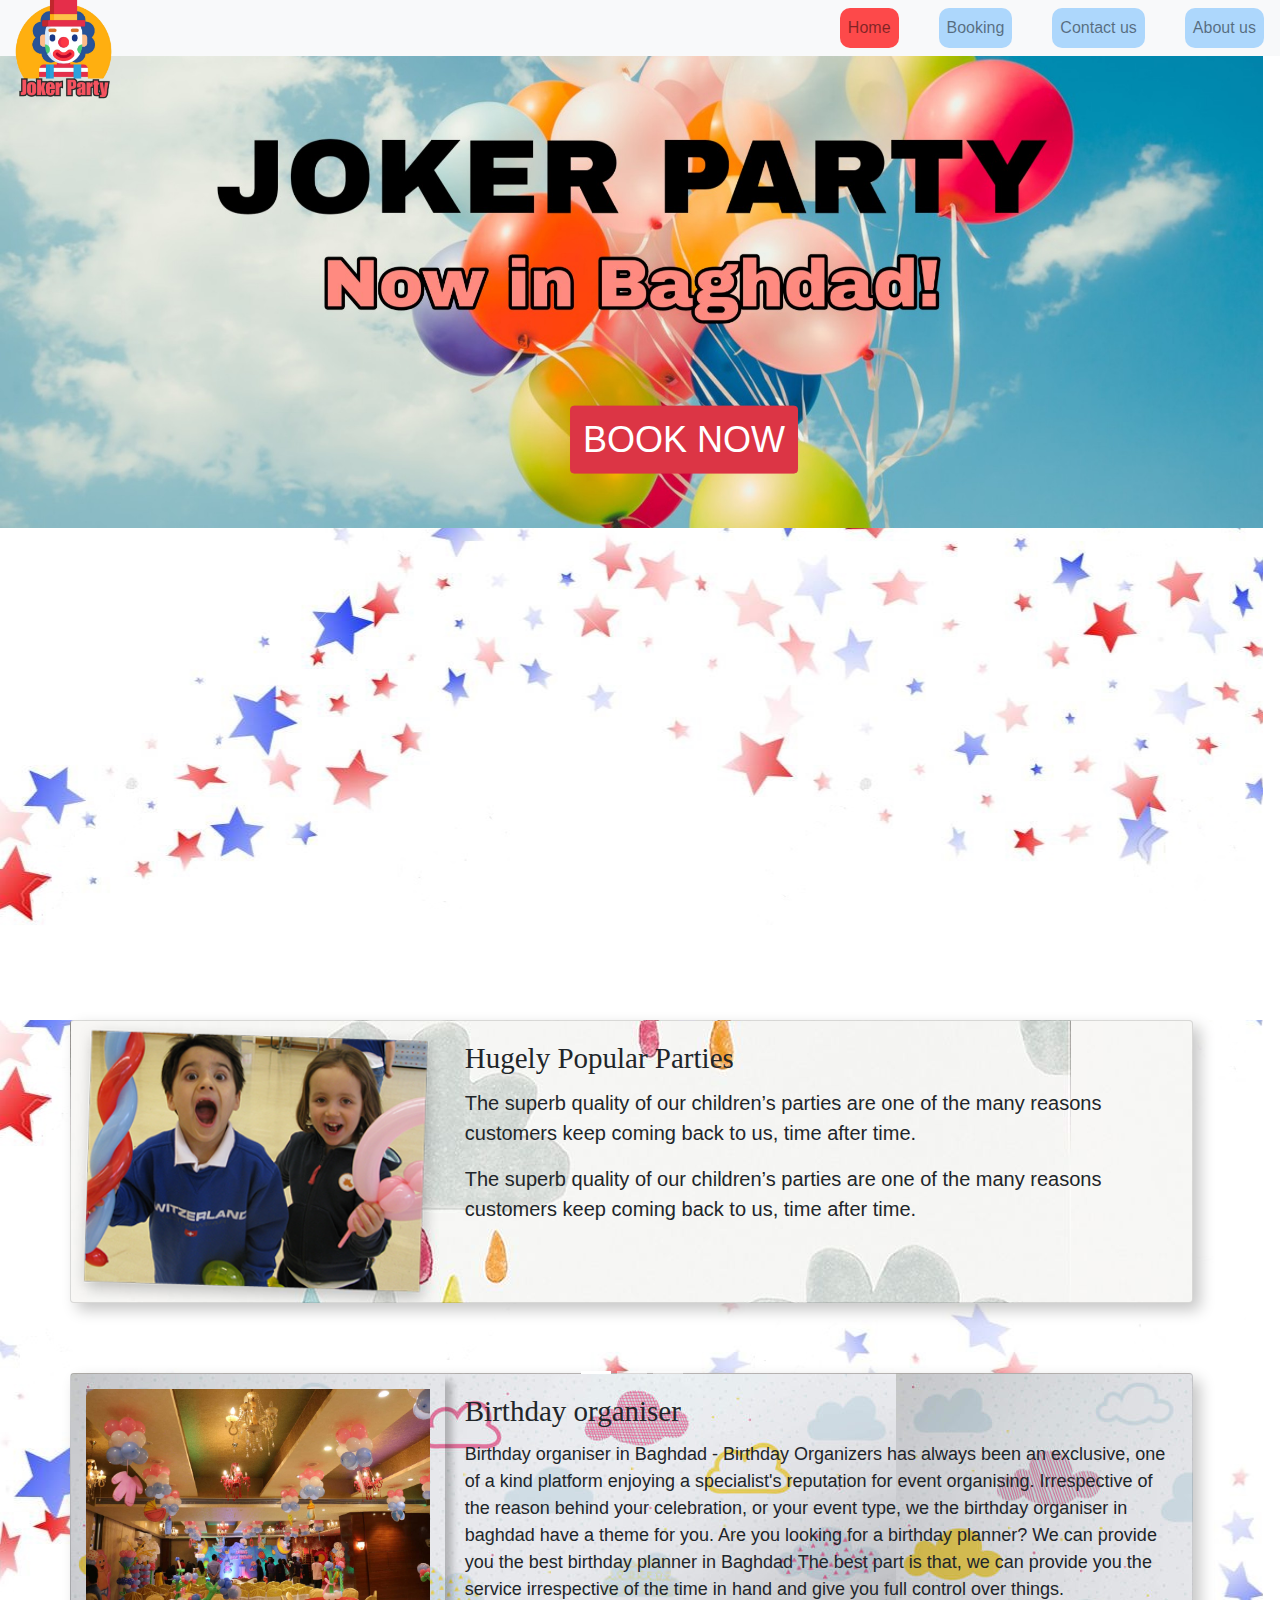
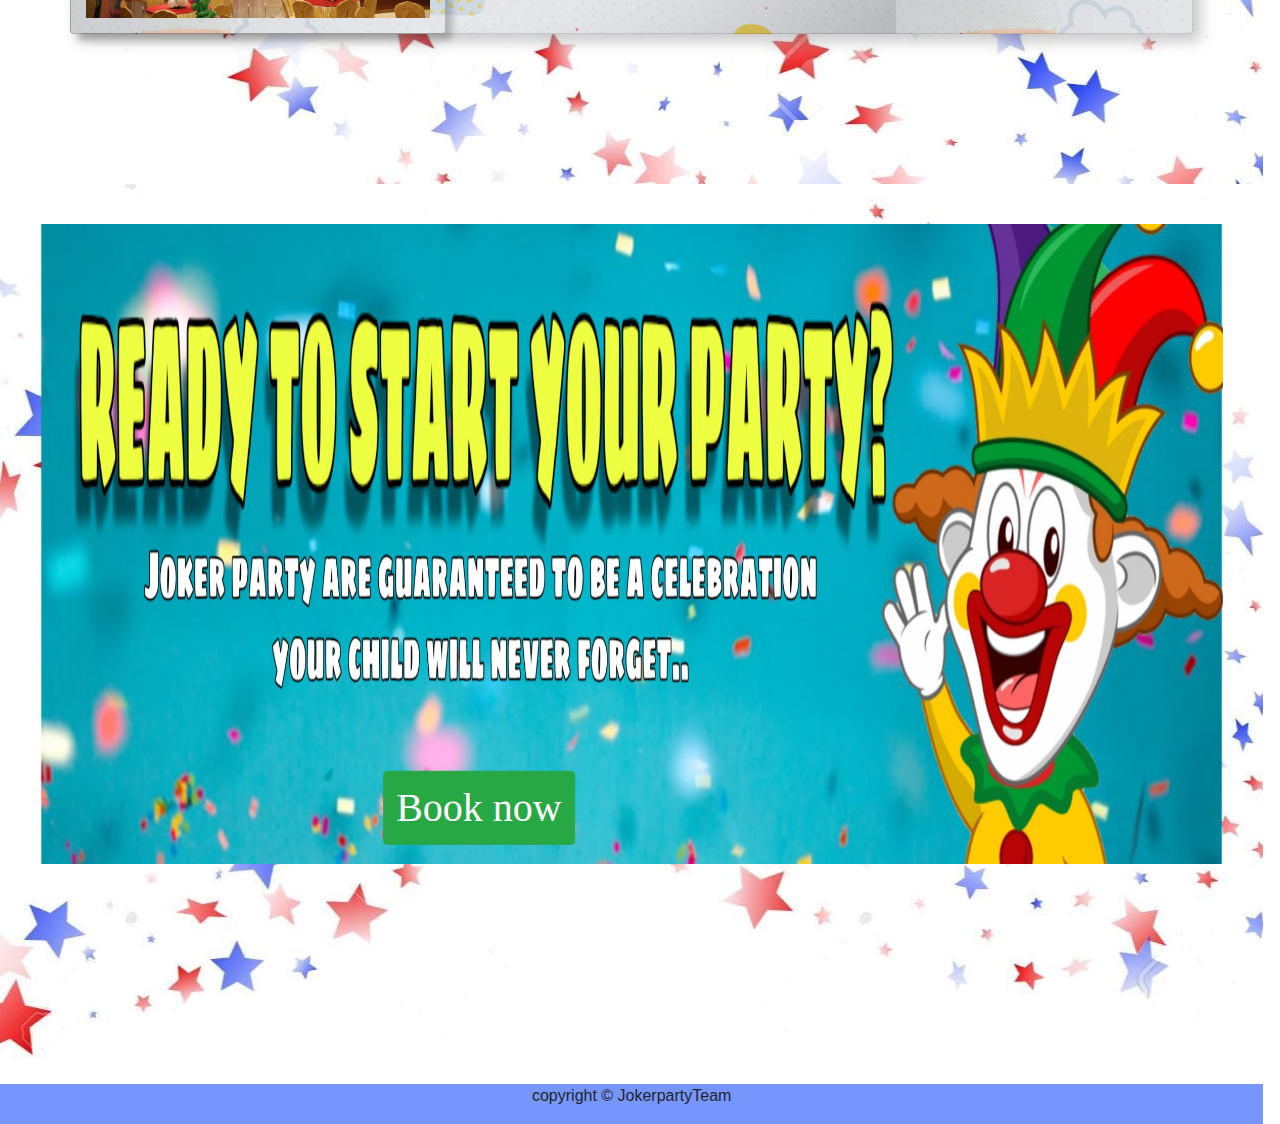
<file: Joker Party/index.html>
<!DOCTYPE html>
<html lang="en">
<head>
    <meta charset="UTF-8">
    <meta name="viewport" content="width=device-width, initial-scale=1.0">
    <meta http-equiv="X-UA-Compatible" content="ie=edge">
    <title>Joker</title>
    <link rel="stylesheet" href="https://stackpath.bootstrapcdn.com/bootstrap/4.4.1/css/bootstrap.min.css" integrity="sha384-Vkoo8x4CGsO3+Hhxv8T/Q5PaXtkKtu6ug5TOeNV6gBiFeWPGFN9MuhOf23Q9Ifjh" crossorigin="anonymous">
    <link rel="stylesheet" href="assets/css/style.css">
</head>
<body>

        <nav class="navbar navbar-expand-lg navbar-light bg-light fixed-top" >
                <a class="navbar-brand" href="#">
                    <div style="padding-top: 1px;">
                    <img width="70px" src="assets/img/logo.png" alt="" class="logo">
                    </div>
                </a>
                <button class="navbar-toggler" type="button" data-toggle="collapse" data-target="#navbarNav" aria-controls="navbarNav" aria-expanded="false" aria-label="Toggle navigation">
                  <span class="navbar-toggler-icon"></span>
                </button>
                <div class="collapse navbar-collapse d-flex  justify-content-end" id="navbarNav">
                  <ul class="navbar-nav ">
                    <li class="nav-item active">
                      <div style="background-color: rgba(255, 0, 0, 0.705); border-radius: 10px;"><a class="nav-link" href="index.html">Home <span class="sr-only">(current)</span></a></div>
                    </li>
                    <li class="nav-item">
                      <div style="background-color: #ADD7FC; margin-left: 40px;border-radius: 10px;"><a class="nav-link" href="Booking.html">Booking</a></div>
                      
                    </li>
                    <li class="nav-item">
                      <div style="background-color: #ADD7FC; margin-left: 40px;border-radius: 10px;"><a class="nav-link" href="contact.html">Contact us</a></div>
                    </li>
                    <li class="nav-item">
                     <div style="background-color: #ADD7FC; margin-left: 40px; border-radius: 10px;"><a class="nav-link " href="aboutus.html" tabindex="-1" >About us</a> </div>
                    </li>
                  </ul>
                </div>
              </nav>




             <div class="background2"> <div id="carouselExampleIndicators" class="carousel slide " data-ride="carousel" style="margin-top: 50px; height: 150vh;">
                  <ol class="carousel-indicators">
                    <li data-target="#carouselExampleIndicators" data-slide-to="0" class="active"></li>
                    <li data-target="#carouselExampleIndicators" data-slide-to="1"></li>
                    <li data-target="#carouselExampleIndicators" data-slide-to="2"></li>
                  </ol>
                  <div class="carousel-inner" >
                    <div class="carousel-item active">
                      <img src="assets/img/cover1.jpg" class="d-block w-100" alt="...">
                      <button type="button" onclick="location.href='booking.html'" class="btn btn-danger" style="font-size: 27pt;font-family: sans-serif; transform: translate(250%, -180%);">BOOK NOW</button>

                    </div>
                    <div class="carousel-item">
                      <img src="assets/img/cover2.jpg" class="d-block w-100" alt="...">
                      <button type="button" onclick="location.href='booking.html'" class="btn btn-danger" style="font-size: 27pt;font-family: sans-serif; transform: translate(100%, -180%);">BOOK NOW</button>
                    </div>
                    <div class="carousel-item">
                      <img src="assets/img/cover3.jpg" class="d-block w-100" alt="...">
                      <button type="button" onclick="location.href='booking.html'" class="btn btn-danger" style="font-size: 27pt;font-family: sans-serif; transform: translate(250%, -180%);">BOOK NOW</button>
                    </div>
                  </div>
                  <a class="carousel-control-prev" href="#carouselExampleIndicators" role="button" data-slide="prev">
                    <span class="carousel-control-prev-icon" aria-hidden="true"></span>
                    <span class="sr-only">Previous</span>
                  </a>
                  <a class="carousel-control-next" href="#carouselExampleIndicators" role="button" data-slide="next">
                    <span class="carousel-control-next-icon" aria-hidden="true"></span>
                    <span class="sr-only">Next</span>
                  </a>
                </div></div>
              
            <div class="background2" style="margin-top: 0px; height: 150vh;" >
              <div class="div"> 
               <div class="card mb-3" class="card" style="background-image: url(assets/img/wall2.jpg);">
                <div class="row no-gutters">
                  <div class="col-md-4">
                    <img src="assets/img/child.png" class="card-img" alt="...">
                  </div>
                  <div class="col-md-8">
                    <div class="card-body">
                      <h5 class="card-title" style="font-size: 29px; font-family: cursive;">Hugely Popular Parties</h5>
                      <p class="card-text" style="font-size: 20px;">The superb quality of our children’s parties are one of the many reasons customers keep coming back to us, time after time.</p>
                      <p class="card-text" style="font-size: 20px;"><p class="card-text" style="font-size: 20px;">The superb quality of our children’s parties are one of the many reasons customers keep coming back to us, time after time.</p></p>
                      
                    </div>
                  </div>
                 
                
              
              </div>
              
            </div>
            <div class="card mb-3" class="card" style="background-image: url(assets/img/wall.jpg);">
              <div class="row no-gutters">
                <div class="col-md-4">
                  <img src="assets/img/organ.jpg" class="card-img" alt="..." style="padding: 15px; box-shadow: 7px 7px 7px rgba(0, 0, 0, 0.226 );">
                </div>
                <div class="col-md-8">
                  <div class="card-body">
                    <h5 class="card-title" style="font-size: 29px;font-family: cursive;">Birthday organiser</h5>
                    <p class="card-text" style="font-size: 18px;">Birthday organiser in Baghdad - Birthday Organizers has always been an exclusive, one of a kind platform enjoying a specialist's reputation for event organising. Irrespective of the reason behind your celebration, or your event type, we the birthday organiser in baghdad have a theme for you. Are you looking for a birthday planner? We can provide you the best birthday planner in Baghdad The best part is that, we can provide you the service irrespective of the time in hand and give you full control over things.</p>
                    
                  </div>
                </div>

              
          </div>
          
        </div>
        <div class="background2" style="margin-top: 150px;"><img src="assets/img/PicsArt_12-08-07.27.35.png" style="height:80% ; width: 100%; padding: 40px;" >
        
        <button type="button" onclick="location.href='booking.html'" class="btn btn-success" style="transform: translate(200%, -180%); font-family: cursive; font-size: 40px; -ms-transform: translate(200%, -180%);" >Book now</button>
        </div> 




    
   




    
    <script src="https://code.jquery.com/jquery-3.4.1.slim.min.js" integrity="sha384-J6qa4849blE2+poT4WnyKhv5vZF5SrPo0iEjwBvKU7imGFAV0wwj1yYfoRSJoZ+n" crossorigin="anonymous"></script>
<script src="https://cdn.jsdelivr.net/npm/popper.js@1.16.0/dist/umd/popper.min.js" integrity="sha384-Q6E9RHvbIyZFJoft+2mJbHaEWldlvI9IOYy5n3zV9zzTtmI3UksdQRVvoxMfooAo" crossorigin="anonymous"></script>
<script src="https://stackpath.bootstrapcdn.com/bootstrap/4.4.1/js/bootstrap.min.js" integrity="sha384-wfSDF2E50Y2D1uUdj0O3uMBJnjuUD4Ih7YwaYd1iqfktj0Uod8GCExl3Og8ifwB6" crossorigin="anonymous"></script>
</body>
<footer style="text-align:center;"> <div style="background-color: rgba(66, 109, 252, 0.719); height: 40px;">copyright © JokerpartyTeam</div></footer>
</html>
</file>
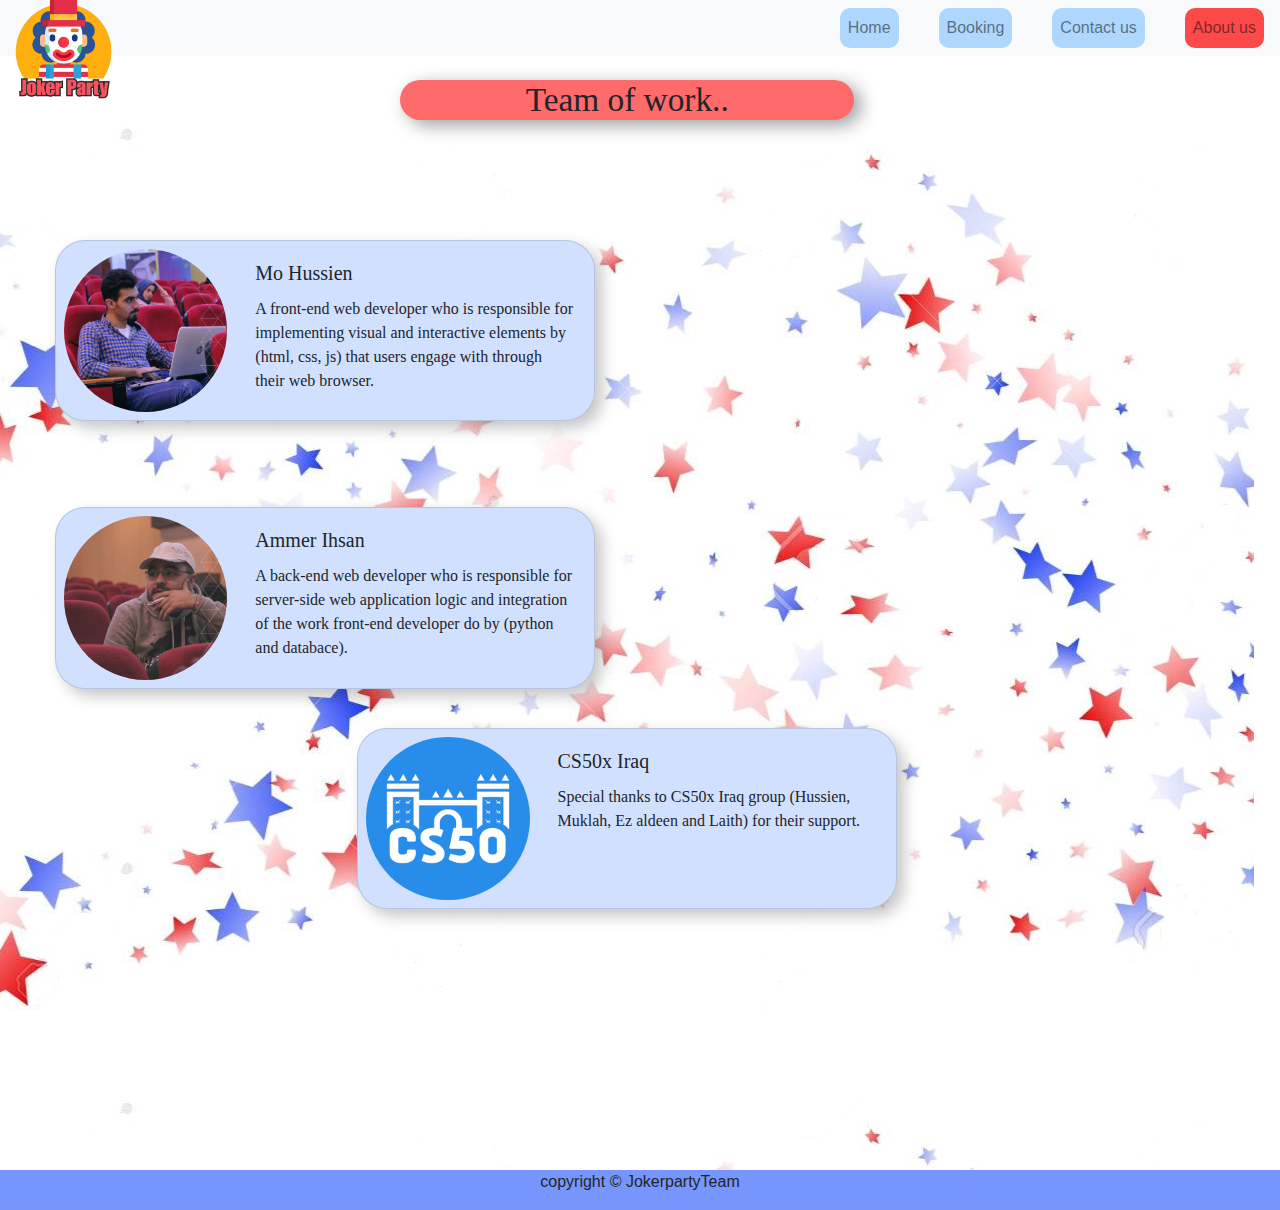
<file: Joker Party/aboutus.html>
<!DOCTYPE html>
<html lang="en">
<head>
    <meta charset="UTF-8">
    <meta name="viewport" content="width=device-width, initial-scale=1.0">
    <meta http-equiv="X-UA-Compatible" content="ie=edge">
    <title>Joker</title>
    <link rel="stylesheet" href="https://stackpath.bootstrapcdn.com/bootstrap/4.4.1/css/bootstrap.min.css" integrity="sha384-Vkoo8x4CGsO3+Hhxv8T/Q5PaXtkKtu6ug5TOeNV6gBiFeWPGFN9MuhOf23Q9Ifjh" crossorigin="anonymous">
    <link rel="stylesheet" href="assets/css/style.css">
</head>
<body>

        <nav class="navbar navbar-expand-lg navbar-light bg-light fixed-top" >
                <a class="navbar-brand" href="#">
                    <div style="padding-top: 1px;">
                    <img width="70px" src="assets/img/logo.png" alt="" class="logo">
                    </div>
                </a>
                <button class="navbar-toggler" type="button" data-toggle="collapse" data-target="#navbarNav" aria-controls="navbarNav" aria-expanded="false" aria-label="Toggle navigation">
                  <span class="navbar-toggler-icon"></span>
                </button>
                <div class="collapse navbar-collapse d-flex  justify-content-end" id="navbarNav">
                  <ul class="navbar-nav ">
                    <li class="nav-item active">
                      <div style="background-color: #ADD7FC; border-radius: 10px;"><a class="nav-link" href="index.html">Home <span class="sr-only">(current)</span></a></div>
                    </li>
                    <li class="nav-item">
                      <div style="background-color: #ADD7FC; margin-left: 40px;border-radius: 10px;"><a class="nav-link" href="Booking.html">Booking</a></div>
                      
                    </li>
                    <li class="nav-item">
                      <div style="background-color: #ADD7FC; margin-left: 40px;border-radius: 10px;"><a class="nav-link" href="contact.html">Contact us</a></div>
                    </li>
                    <li class="nav-item">
                     <div style="background-color: rgba(255, 0, 0, 0.705); margin-left: 40px; border-radius: 10px;"><a class="nav-link " href="aboutus.html" tabindex="-1" >About us</a> </div>
                    </li>
                  </ul>
                </div>
              </nav>
              <div class="background2" style=" height: 130vh; width: 98vw;"> 
                <div style="transform: translateY(200%);box-shadow: 7px 5px 18px  rgb(158, 158, 158); background-color: rgb(255, 106, 106); margin-left: 400px; margin-right: 400px; border-radius: 40px; font-family: fantasy;"  > <h2 style="text-align: center; font-size: 25pt;">Team of work..</h2></div>
                <div class="row row-cols-1 row-cols-md-2" style="margin-top: 130px;">
                  <div class="card mb-3" style="max-width: 540px;border-radius: 30px; background-color:rgb(210, 224, 255) ;">
                    <div class="row no-gutters">
                      <div class="col-md-4">
                        <img src="assets/img/mo.jpg" class="card-img" alt="..." style="padding:8px ; border-radius: 100px;">
                      </div>
                      <div class="col-md-8">
                        <div class="card-body">
                          <h5 class="card-title" style="font-family: fantasy;">Mo Hussien</h5>
                          <p class="card-text" style="font-family: cursive;">A front-end web developer who is responsible for implementing visual and interactive elements by (html, css, js) that users engage with through their web browser.</p>
                          
                        </div>
                      </div>
                    </div>
                  </div>
                  <div class="card mb-3" style="max-width: 540px;border-radius: 30px; background-color:rgb(210, 224, 255) ; ">
                    <div class="row no-gutters">
                      <div class="col-md-4">
                        <img src="assets/img/ammer.jpg" class="card-img" alt="..." style="padding:8px ; border-radius: 100px;">
                      </div>
                      <div class="col-md-8">
                        <div class="card-body">
                          <h5 class="card-title" style="font-family: fantasy;">Ammer Ihsan</h5>
                          <p class="card-text" style="font-family: cursive;">A back-end web developer who is responsible for server-side web application logic and integration of the work front-end developer do by (python and databace).</p>
                          
                        </div>
                      </div>
                    </div>
                  </div>
                </div> 
                <div class="card mb-3" style="max-width: 540px; top: 2%; 
                left: 0%; 
                margin: auto; background-color:rgb(210, 224, 255) ; border-radius: 30px;" >
                  <div class="row no-gutters">
                    <div class="col-md-4">
                      <img src="assets/img/cs50.png" class="card-img" alt="..." style="padding:8px ; border-radius: 100px;">
                    </div>
                    <div class="col-md-8">
                      <div class="card-body">
                        <h5 class="card-title" style="font-family: fantasy;">CS50x Iraq</h5>
                        <p class="card-text" style="font-family: cursive;">Special thanks to CS50x Iraq group (Hussien, Muklah, Ez aldeen and Laith) for their support. </p>
                        
                      </div>
                    </div>
                  </div>
                </div>
                
                 
              </div>
             



<script src="https://code.jquery.com/jquery-3.4.1.slim.min.js" integrity="sha384-J6qa4849blE2+poT4WnyKhv5vZF5SrPo0iEjwBvKU7imGFAV0wwj1yYfoRSJoZ+n" crossorigin="anonymous"></script>
<script src="https://cdn.jsdelivr.net/npm/popper.js@1.16.0/dist/umd/popper.min.js" integrity="sha384-Q6E9RHvbIyZFJoft+2mJbHaEWldlvI9IOYy5n3zV9zzTtmI3UksdQRVvoxMfooAo" crossorigin="anonymous"></script>
<script src="https://stackpath.bootstrapcdn.com/bootstrap/4.4.1/js/bootstrap.min.js" integrity="sha384-wfSDF2E50Y2D1uUdj0O3uMBJnjuUD4Ih7YwaYd1iqfktj0Uod8GCExl3Og8ifwB6" crossorigin="anonymous"></script>
</body>
<footer style="text-align:center;"> <div style="background-color: rgba(66, 109, 252, 0.719); height: 40px;">copyright © JokerpartyTeam</div></footer>
</html>
</file>
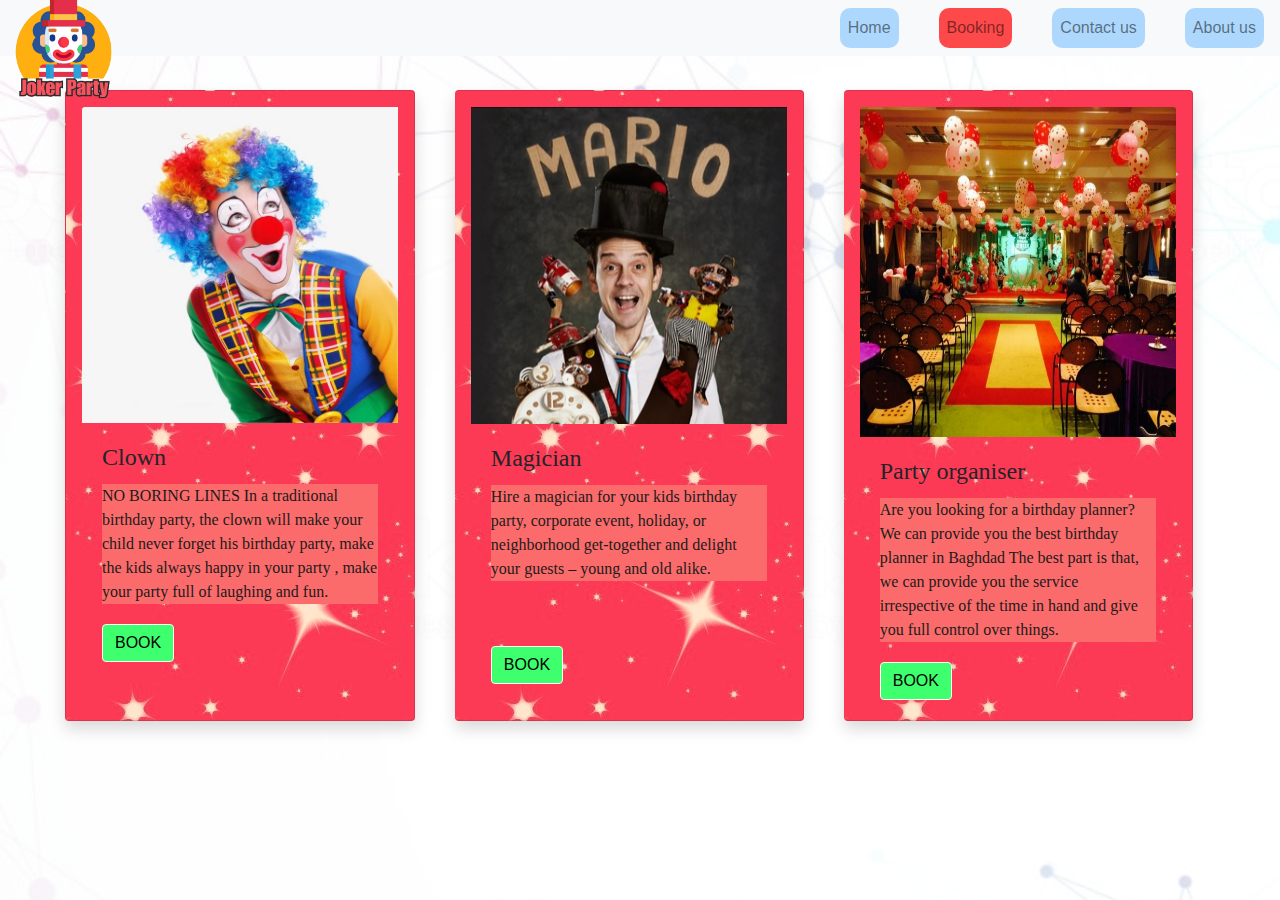
<file: Joker Party/Booking.html>
<!DOCTYPE html>
<html lang="en">
<head>
    <meta charset="UTF-8">
    <meta name="viewport" content="width=device-width, initial-scale=1.0">
    <meta http-equiv="X-UA-Compatible" content="ie=edge">
    <title>Joker</title>
    <link rel="stylesheet" href="https://stackpath.bootstrapcdn.com/bootstrap/4.4.1/css/bootstrap.min.css" integrity="sha384-Vkoo8x4CGsO3+Hhxv8T/Q5PaXtkKtu6ug5TOeNV6gBiFeWPGFN9MuhOf23Q9Ifjh" crossorigin="anonymous">
    <link rel="stylesheet" href="assets/css/Booking.css">
</head>
<body>
  <nav class="navbar navbar-expand-lg navbar-light bg-light fixed-top" >
    <a class="navbar-brand" href="#">
        <div style="padding-top: 1px;">
        <img width="70px" src="assets/img/logo.png" alt="" class="logo">
        </div>
    </a>
    <button class="navbar-toggler" type="button" data-toggle="collapse" data-target="#navbarNav" aria-controls="navbarNav" aria-expanded="false" aria-label="Toggle navigation">
      <span class="navbar-toggler-icon"></span>
    </button>
    <div class="collapse navbar-collapse d-flex  justify-content-end" id="navbarNav">
      <ul class="navbar-nav ">
        <li class="nav-item active">
          <div style="background-color: #ADD7FC; border-radius: 10px;"><a class="nav-link" href="index.html">Home <span class="sr-only">(current)</span></a></div>
        </li>
        <li class="nav-item">
          <div style="background-color: rgba(255, 0, 0, 0.705); margin-left: 40px;border-radius: 10px;"><a class="nav-link" href="Booking.html">Booking</a></div>
          
        </li>
        <li class="nav-item">
          <div style="background-color: #ADD7FC; margin-left: 40px;border-radius: 10px;"><a class="nav-link" href="contact.html">Contact us</a></div>
        </li>
        <li class="nav-item">
         <div style="background-color: #ADD7FC; margin-left: 40px; border-radius: 10px;"><a class="nav-link " href="aboutus.html" tabindex="-1" >About us</a> </div>
        </li>
      </ul>
    </div>
  </nav>
  <div class="card-group" style="margin-top: 90px; margin-left: 50px; ">
    <div class="card shadow p-3 mb-5 bg-white rounded" style="background-image: url(assets/img/c.jpg);  margin-right: 40px;">
      <img src="assets/img/joker.png" class="card-img-top" alt="..." style="width: 100%; ">
      <div class="card-body">
        <h4 class="card-title" style="font-family: fantasy;">Clown</h4>
        <div style="background-color: rgb(252, 107, 107);">
        <p class="card-text" style="color: rgb(27, 27, 27) ; font-family: cursive;">NO BORING LINES In a traditional birthday party, the clown will make your child never forget his birthday party, make the kids always happy in your party , make your party full of laughing and fun.</p>
        </div>
        <button type="button" onclick="location.href='info.html'" class="btn btn-light" style="background-color: rgb(62, 255, 110); color: black; margin-top: 20px;">BOOK</button>
      </div>
    </div>
    <div class="card shadow p-3 mb-5 bg-white rounded" style="background-image: url(assets/img/c.jpg); margin-right: 40px;">
      <img src="assets/img/mag.jpg" class="card-img-top" alt="..." style="width: 100%;">
      <div class="card-body">
        <h4 class="card-title" style="font-family: fantasy;">Magician</h4>
        <div style="background-color: rgb(252, 107, 107);">
        
        <p class="card-text" style="color: rgb(27, 27, 27) ; font-family: cursive;">Hire a magician for your kids birthday party, corporate event, holiday, or neighborhood get-together and delight your guests – young and old alike.</p>
      </div>
        
        <button type="button" onclick="location.href='info.html'" class="btn btn-light" style="background-color: rgb(62, 255, 110); color: black; margin-top:65px ;" >BOOK</button>
      </div>
    </div>
    <div class="card shadow p-3 mb-5 bg-white rounded" style="background-image: url(assets/img/c.jpg);">
      <img src="assets/img/table.png" class="card-img-top" alt="..." style="width: 100%; height:55.3% ;">
      <div class="card-body">
        <h4 class="card-title" style="font-family: fantasy;">Party organiser</h4>
        <div style="background-color: rgb(252, 107, 107);">
        <p class="card-text" style="color: rgb(27, 27, 27) ; font-family: cursive;"> Are you looking for a birthday planner? We can provide you the best birthday planner in Baghdad The best part is that, we can provide you the service irrespective of the time in hand and give you full control over things.</p>
        </div>
        <button type="button" onclick="location.href='info.html'" class="btn btn-light" style="background-color: rgb(62, 255, 110); color: black; margin-top: 20px;"  >BOOK</button>
      </div>
    </div>
  </div>
 

</body>


</html>
</file>
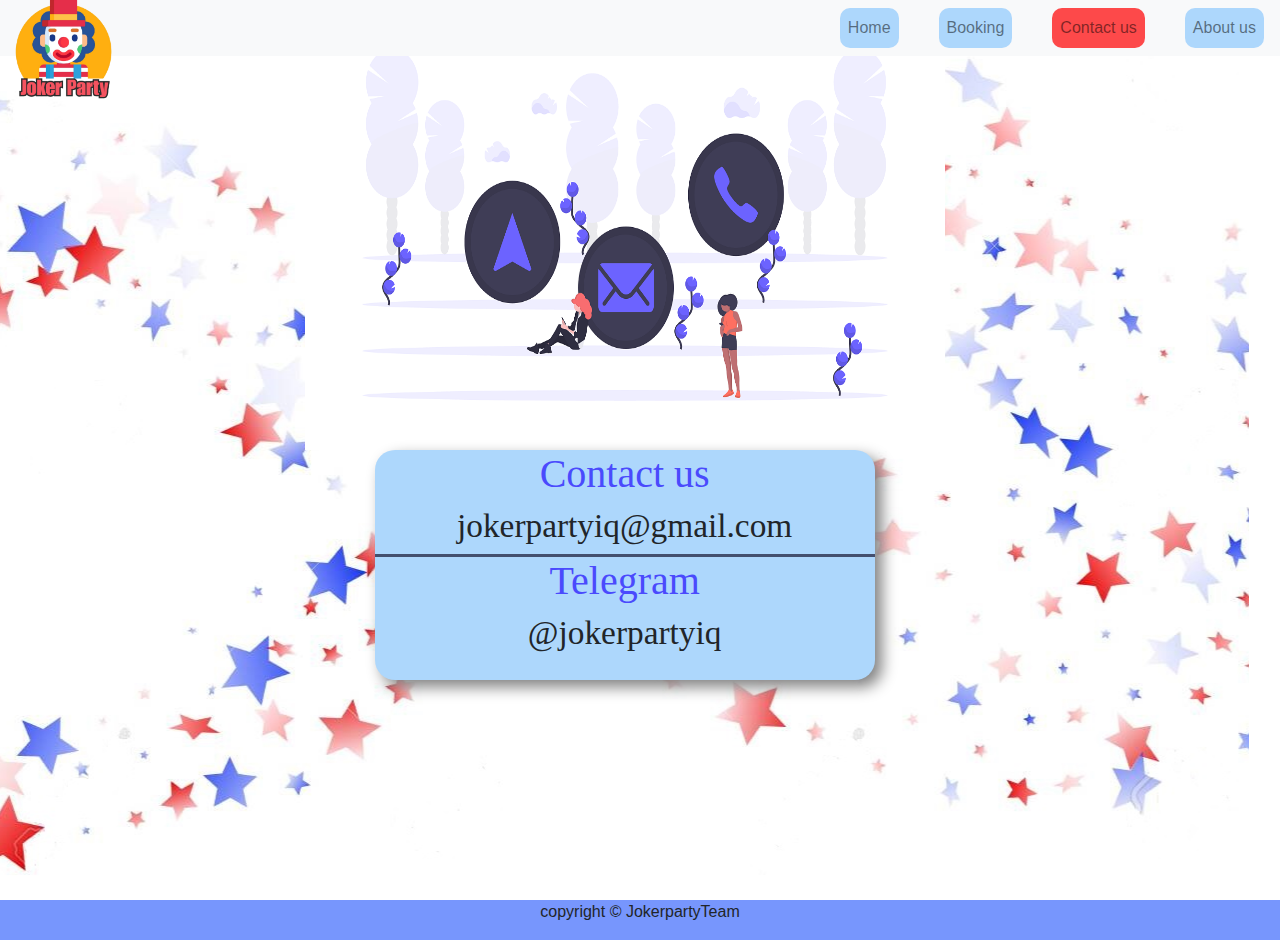
<file: Joker Party/contact.html>
<!DOCTYPE html>
<html lang="en">
<head>
    <meta charset="UTF-8">
    <meta name="viewport" content="width=device-width, initial-scale=1.0">
    <meta http-equiv="X-UA-Compatible" content="ie=edge">
    <title>Joker</title>
    <link rel="stylesheet" href="https://stackpath.bootstrapcdn.com/bootstrap/4.4.1/css/bootstrap.min.css" integrity="sha384-Vkoo8x4CGsO3+Hhxv8T/Q5PaXtkKtu6ug5TOeNV6gBiFeWPGFN9MuhOf23Q9Ifjh" crossorigin="anonymous">
    <link rel="stylesheet" href="assets/css/style.css">
</head>
<body>
    

  <nav class="navbar navbar-expand-lg navbar-light bg-light fixed-top ">
    <a class="navbar-brand" href="index.html">
        <div style="padding-top: 1px;">
        <img width="70px" src="assets/img/logo.png" alt="" class="logo">
        </div>
    </a>
    <button class="navbar-toggler" type="button" data-toggle="collapse" data-target="#navbarNav" aria-controls="navbarNav" aria-expanded="false" aria-label="Toggle navigation">
      <span class="navbar-toggler-icon"></span>
    </button>
    <div class="collapse navbar-collapse d-flex  justify-content-end" id="navbarNav">
      <ul class="navbar-nav ">
        <li class="nav-item active">
          <div style="background-color: #ADD7FC; border-radius: 10px;"><a class="nav-link" href="index.html">Home <span class="sr-only">(current)</span></a></div>
        </li>
        <li class="nav-item">
          <div style="background-color: #ADD7FC; margin-left: 40px;border-radius: 10px;"><a class="nav-link" href="Booking.html">Booking</a></div>
          
        </li>
        <li class="nav-item">
          <div style="background-color: rgba(255, 0, 0, 0.705); margin-left: 40px;border-radius: 10px;"><a class="nav-link" href="contact.html">Contact us</a></div>
        </li>
        <li class="nav-item">
         <div style="background-color: #ADD7FC; margin-left: 40px; border-radius: 10px;"><a class="nav-link " href="aboutus.html" tabindex="-1" >About us</a> </div>
        </li>
      </ul>
    </div>
  </nav>

              
           



              
            
               
       <div class="background2" style="height: 100vh; width: 97.6vw;">
              <div class="div">
                <img src="assets/img/Contact.png" style="width: 50vw; height: 50vh;" class="contact" alt="Suni">
                <div class="row">
                  <div class="cdiv">
                    <h1 style="font-size: 30pt; color: rgb(74, 74, 253);font-family: fantasy;">Contact us</h1>
                    <h2 style="font-size: 25pt; font-family: cursive;">jokerpartyiq@gmail.com</h2>
                    <div style="border-top:3px solid rgba(15, 12, 41, 0.671);"></div>
                    <h1 style="font-size: 30pt; color:rgb(74, 74, 253);font-family: fantasy;"> Telegram</h1>
                    <h2 style="font-size: 25pt; font-family: cursive;">@jokerpartyiq</h2>


                  </div>
                    
        
                </div>
                
    
              
              </div>
        </div>
        <script src="https://code.jquery.com/jquery-3.4.1.slim.min.js" integrity="sha384-J6qa4849blE2+poT4WnyKhv5vZF5SrPo0iEjwBvKU7imGFAV0wwj1yYfoRSJoZ+n" crossorigin="anonymous"></script>
        <script src="https://cdn.jsdelivr.net/npm/popper.js@1.16.0/dist/umd/popper.min.js" integrity="sha384-Q6E9RHvbIyZFJoft+2mJbHaEWldlvI9IOYy5n3zV9zzTtmI3UksdQRVvoxMfooAo" crossorigin="anonymous"></script>
        <script src="https://stackpath.bootstrapcdn.com/bootstrap/4.4.1/js/bootstrap.min.js" integrity="sha384-wfSDF2E50Y2D1uUdj0O3uMBJnjuUD4Ih7YwaYd1iqfktj0Uod8GCExl3Og8ifwB6" crossorigin="anonymous"></script>
        </body>
        
  <footer style="text-align:center;"> <div style="background-color: rgba(66, 109, 252, 0.719); height: 40px;">copyright © JokerpartyTeam</div></footer>
      </html
      >
</file>
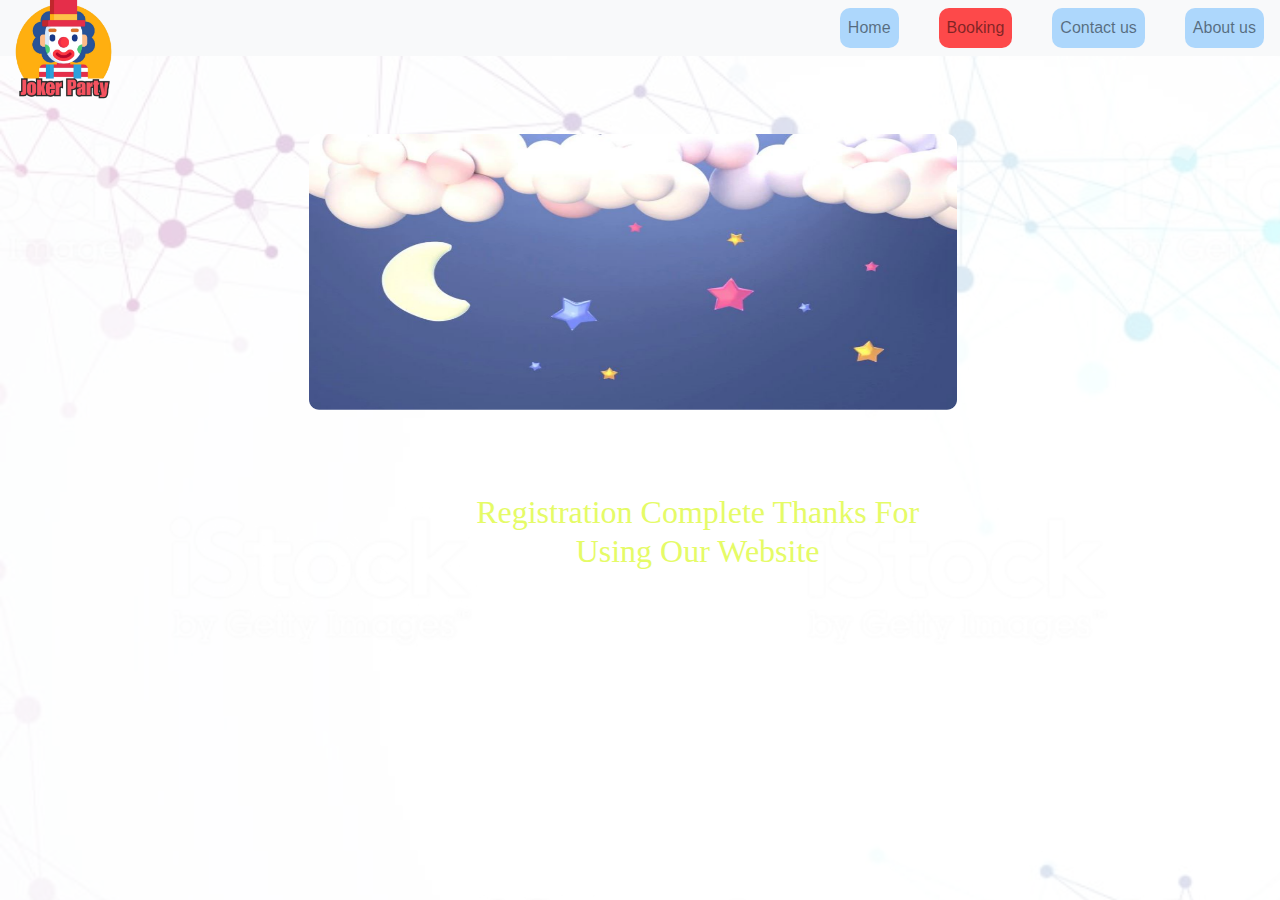
<file: Joker Party/reg.html>
<!DOCTYPE html>
<html lang="en">
<head>
    <meta charset="UTF-8">
    <meta name="viewport" content="width=device-width, initial-scale=1.0">
    <meta http-equiv="X-UA-Compatible" content="ie=edge">
    <title>Joker</title>
    <link rel="stylesheet" href="https://stackpath.bootstrapcdn.com/bootstrap/4.4.1/css/bootstrap.min.css" integrity="sha384-Vkoo8x4CGsO3+Hhxv8T/Q5PaXtkKtu6ug5TOeNV6gBiFeWPGFN9MuhOf23Q9Ifjh" crossorigin="anonymous">
    <link rel="stylesheet" href="assets/css/Booking.css">
</head>
<body>

       
  <nav class="navbar navbar-expand-lg navbar-light bg-light fixed-top ">
    <a class="navbar-brand" href="index.html">
        <div style="padding-top: 1px;">
        <img width="70px" src="assets/img/logo.png" alt="" class="logo">
        </div>
    </a>
    <button class="navbar-toggler" type="button" data-toggle="collapse" data-target="#navbarNav" aria-controls="navbarNav" aria-expanded="false" aria-label="Toggle navigation">
      <span class="navbar-toggler-icon"></span>
    </button>
    <div class="collapse navbar-collapse d-flex  justify-content-end" id="navbarNav">
      <ul class="navbar-nav ">
        <li class="nav-item active">
          <div style="background-color: #ADD7FC; border-radius: 10px;"><a class="nav-link" href="index.html">Home <span class="sr-only">(current)</span></a></div>
        </li>
        <li class="nav-item">
          <div style="background-color: rgba(255, 0, 0, 0.705); margin-left: 40px;border-radius: 10px;"><a class="nav-link" href="Booking.html">Booking</a></div>
          
        </li>
        <li class="nav-item">
          <div style="background-color: #ADD7FC ; margin-left: 40px;border-radius: 10px;"><a class="nav-link" href="contact.html">Contact us</a></div>
        </li>
        <li class="nav-item">
         <div style="background-color: #ADD7FC; margin-left: 40px; border-radius: 10px;"><a class="nav-link " href="aboutus.html" tabindex="-1" >About us</a> </div>
        </li>
      </ul>
    </div>
  </nav>
              


            <div id="tt">
                <div style="padding-top: 1px;">
       <img src="assets/img/Capture.png" alt="Reg"style="width:55%;height:50%; margin:10% 25% ">
       <div class="centered" style="font-family: fantasy;"> <h2>  Registration Complete  Thanks For Using Our Website</h2> </div>
                </div>
            </div>




    
    <script src="https://code.jquery.com/jquery-3.4.1.slim.min.js" integrity="sha384-J6qa4849blE2+poT4WnyKhv5vZF5SrPo0iEjwBvKU7imGFAV0wwj1yYfoRSJoZ+n" crossorigin="anonymous"></script>
<script src="https://cdn.jsdelivr.net/npm/popper.js@1.16.0/dist/umd/popper.min.js" integrity="sha384-Q6E9RHvbIyZFJoft+2mJbHaEWldlvI9IOYy5n3zV9zzTtmI3UksdQRVvoxMfooAo" crossorigin="anonymous"></script>
<script src="https://stackpath.bootstrapcdn.com/bootstrap/4.4.1/js/bootstrap.min.js" integrity="sha384-wfSDF2E50Y2D1uUdj0O3uMBJnjuUD4Ih7YwaYd1iqfktj0Uod8GCExl3Og8ifwB6" crossorigin="anonymous"></script>
</body>

</html>
</file>
<file: Joker Party/assets/css/style.css>
.background { 
    width: 98.7vw;
    height: 80vh;
    background-image: url("../img/balloon.jpg");
    background-size: cover ;
    
    }
.background2 {
    width: 98.7vw;
    height: 100vh;
    background-image: url("../img/backround.png");
    
    background-repeat: repeat-y;
    background-repeat: repeat-x;
    background-repeat: repeat;
   
    background-position: center;
    

   

}    


.title {
    text-align: center;
    margin-top: 150px;
    font-size: 70px;

}
.title1 {
    text-align: center;
    font-size: 30px;
}
.footer {
    background-color: #FCD0D0;
}
.logo
{
    position: absolute;
     max-width: 10%;
     width: 10%;
     height: auto;
     top: 50%;     
     left: 50%;
     transform: translate( -500%, -30%);
}


.card {
    max-width: 1600px;margin: 70px;
    box-shadow: 7px 7px 15px rgba(0, 0, 0, 0.226);
    
}
.button {
    margin-top: 300px;
}
.contact {
    display: block;
    margin-left: auto;
    margin-right: auto;
    }
.cdiv
{
    text-align: center; 
    background-color:#ADD7FC ; 
    height: 230px; 
    width: 500px; 
    top: 50%; 
    left: 59%; 
    margin: auto;
    border-radius: 20px;
    box-shadow: 7px 7px 15px gray;
}

@media (min-width:480px)  { 

    .cdiv{
        text-align: center;
    }
}
.body{
    width:100vw;
    height: 70vh;
    background-image: url("../img/backgrund.png");
    
    margin:15px;
    margin-right: 20px;
}
.background3 {
    width: 98.7vw;
    height: 100vh;
    background-image: url("../img/backgrund.png");
    
    background-repeat: repeat-y;
    background-repeat: repeat-x;
   
    background-position: center;
}
</file>
<file: Joker Party/assets/css/Booking.css>
body{
    width:92vw;
    height: 70vh;
    background-image: url("../img/backgrund.png");
    
    margin:15px;
    margin-right: 20px;
}
.background { 
    width: 98.7vw;
    height: 70vh;
    background-image: url("../img/balloon.jpg");
    background-size: cover ;
    }
h2{
    padding:10%;
    color:rgb(229, 251, 103);
}
h3{ margin-left:30%;
}
#text{
    position: absolute;
    top:35%;   
    padding: 30px  ;
}
.form{
    height: 45%;
    width: 45%;
    margin-left: 30%;
    margin-top: 200px;
}
#img{
    margin-left:20%;margin-bottom:10%;
    position: absolute;
    top:-7%;
  

}
.nav-item{
    border-radius: 15px 15px 15px 0px;
}
   


#tt{
    text-align: center;
    margin-bottom: 150px;
}
.centered {
    
    position: absolute;
    top: 64%;
    left: 54.5%;
    transform: translate(-50%, -70%);}
.title {
    text-align: center;
    margin-top: 150px;
}
.x
{
    margin: 25px; height: 550px; width: 120px;
     background-color:#FCD0D0;
     position: relative;
}
.btn-success{
background-color: green;
    border-radius: 15px 15px 15px 0px;
position: absolute;
bottom: 10px;
margin:5% 30%  ;

}
.logo
{
    position: absolute;
     max-width: 10%;
     width: 10%;
     height: auto;
     top: 50%;     
     left: 50%;
     transform: translate( -500%, -30%);
}
</file>
